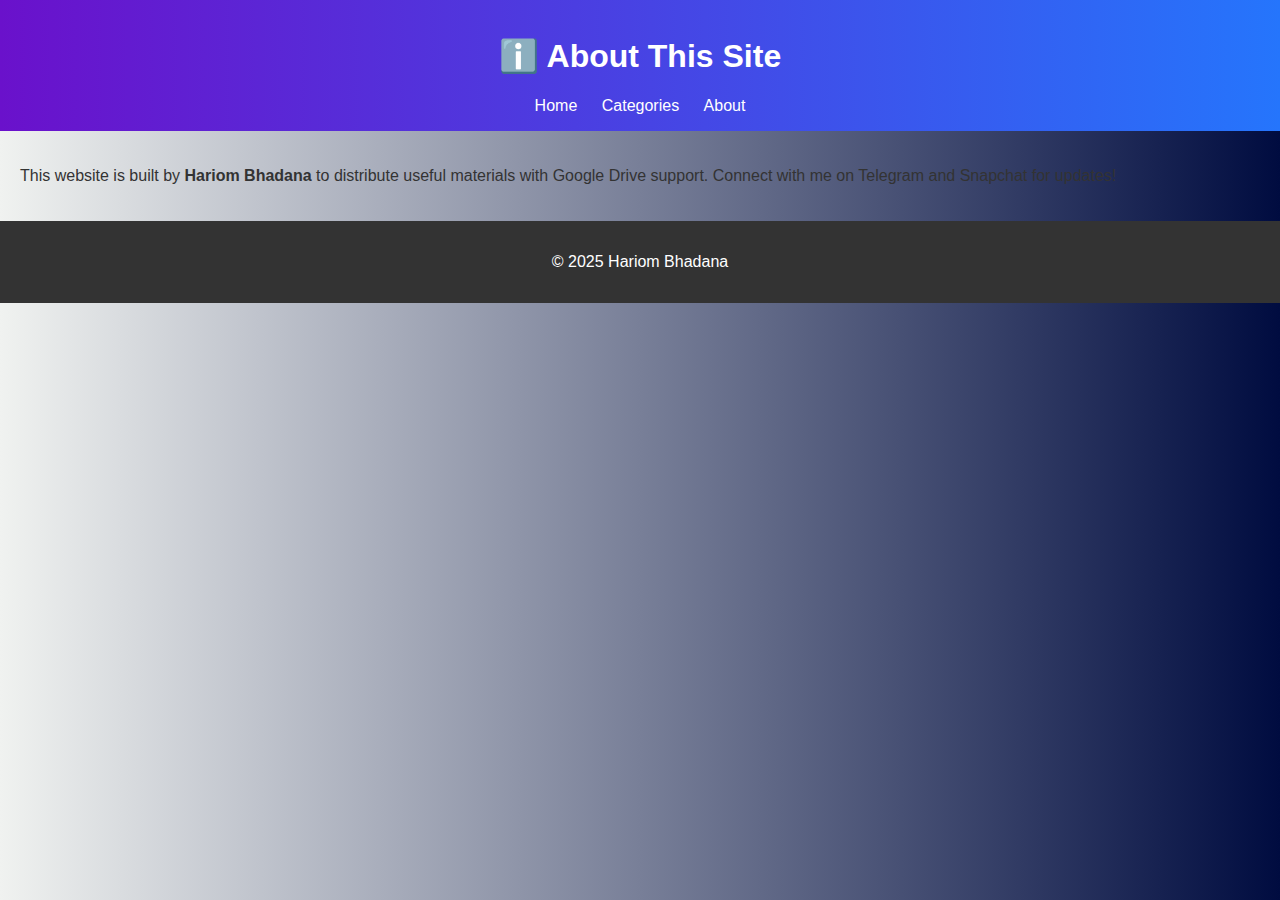
<file: about.html>
<!DOCTYPE html>
<html lang="en">
<head>
  <meta charset="UTF-8">
  <meta name="viewport" content="width=device-width, initial-scale=1.0">
  <title>About - Hariom Bhadana</title>
  <link rel="stylesheet" href="assets/style.css">
</head>
<body>
  <header>
    <h1>ℹ️ About This Site</h1>
    <nav>
      <a href="index.html">Home</a>
      <a href="category.html">Categories</a>
      <a href="about.html">About</a>
    </nav>
  </header>
  <main style="padding: 20px;">
    <p>This website is built by <strong>Hariom Bhadana</strong> to distribute useful materials with Google Drive support. Connect with me on Telegram and Snapchat for updates!</p>
  </main>
  <footer>
    <p>© 2025 Hariom Bhadana</p>
  </footer>
  <script src="assets/script.js"></script>
</body>
</html>
</file>
<file: assets/style.css>
body {
  font-family: sans-serif;
  margin: 0;
  padding: 0;
  background: linear-gradient(to right, #f0f2f0, #000c40);
  color: #333;
}

header {
  background: linear-gradient(to right, #6a11cb, #2575fc);
  color: white;
  padding: 1rem;
  text-align: center;
}

header nav a {
  margin: 0 10px;
  color: #fff;
  text-decoration: none;
}

.grid {
  display: grid;
  grid-template-columns: repeat(auto-fit, minmax(250px, 1fr));
  gap: 20px;
  padding: 20px;
}

.card {
  background: white;
  border-radius: 10px;
  overflow: hidden;
  box-shadow: 0 2px 8px rgba(0,0,0,0.1);
  transition: transform 0.2s;
}

.card:hover {
  transform: translateY(-5px);
}

.card img {
  width: 100%;
  height: 160px;
  object-fit: cover;
}

.card-content {
  padding: 1rem;
}

.card h3 {
  margin: 0 0 10px;
}

.download-btn {
  background: #2575fc;
  color: white;
  padding: 10px 15px;
  text-decoration: none;
  border-radius: 5px;
  display: inline-block;
}

footer {
  text-align: center;
  padding: 1rem;
  background: #333;
  color: white;
}
</file>
